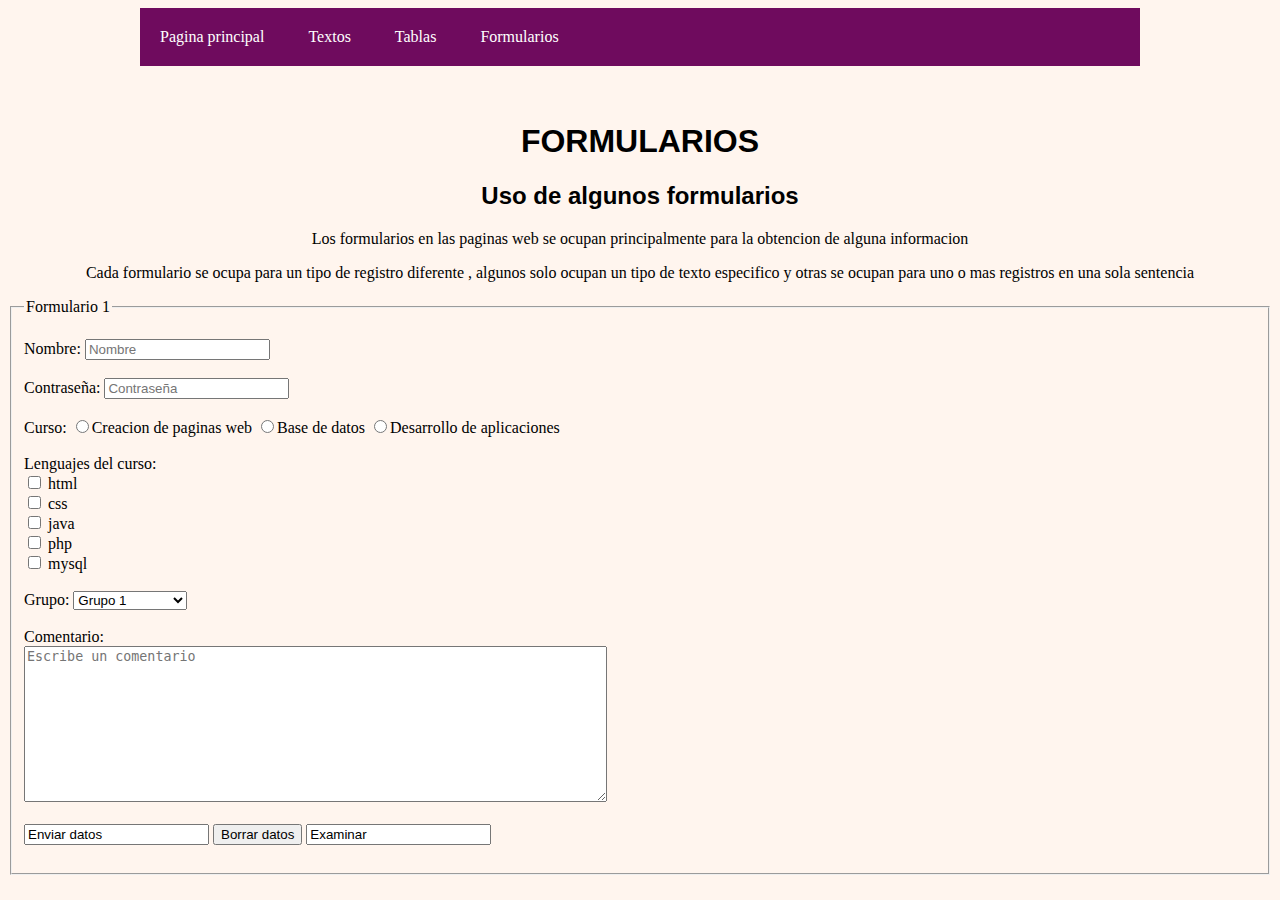
<file: mi primera pagina/formularios.html>
<!DOCTYPE html>
<html lang="en">
<head>
    <meta charset="UTF-8">
    <meta http-equiv="X-UA-Compatible" content="IE=edge">
    <meta name="viewport" content="width=device-width, initial-scale=1.0">
    <title>Formularios</title>
    <link rel="stylesheet" type="text/css" href="styles1.css" >
</head>
<body>
        <body bgcolor="#FFF5EE">
    <ul class="menu">
        <li><a href="homework.html">Pagina principal</a></li>
        <li><a href="textos.html">Textos</a></li>
        <li><a href="tablas.html">Tablas</a></li>
        <li><a href="formularios.html">Formularios</a></li>
    </ul>
    <br><br>
    <center>
        <h1>FORMULARIOS</h1>
        <h2>Uso de algunos formularios </h2>
        <p>Los formularios en las paginas web se ocupan principalmente para la obtencion de alguna informacion</p>
        <p>Cada formulario se ocupa para un tipo de registro diferente , algunos solo ocupan un tipo de texto especifico y otras se ocupan para uno o mas registros 
            en una sola sentencia </p>
    </center>
    <form>
        <fieldset>
            <legend>Formulario 1 </legend>
            <br>
            <label>Nombre:</label>
            <input type="text" placeholder="Nombre"> <br></br>
            <label>Contraseña:</label>
            <input type="password" placeholder="Contraseña"><br></br>
            <label>Curso:</label>
            <input type="radio" name="Curso" value="PaginaWeb">Creacion de paginas web
            <input type="radio" name="Curso" value="BD">Base de datos
            <input type="radio" name="Curso" value="Aplicaciones">Desarrollo de aplicaciones <br></br>
            <label>Lenguajes del curso:</label><br>
            <input type="checkbox" name="Lenguajes" value="html"> html<br>
            <input type="checkbox" name="Lenguajes" value="css"> css <br>
            <input type="checkbox" name="Lenguajes" value="java"> java <br>
            <input type="checkbox" name="Lenguajes" value="php"> php <br>
            <input type="checkbox" name="Lenguajes" value="mysql"> mysql <br></br>
            <label>Grupo:</label>
            <select>
                <option>Grupo 1 </option>
                <option>Grupo 2 </option>
                <option>Grupo 3 </option>
                <option>No tengo grupo </option>
            </select>
            <br></br>
            <label>Comentario:</label><br>
            <textarea name="Comentario" rows="10" cols="70" placeholder="Escribe un comentario"></textarea><br><br>
            <input type="button " class="bt" value="Enviar datos">
            <input type="reset" class="bt" value="Borrar datos">
            <input type="file " class="bt" value="Examinar"><br><br>
        </fieldset>
    </form>
</body>
</html>
</file>
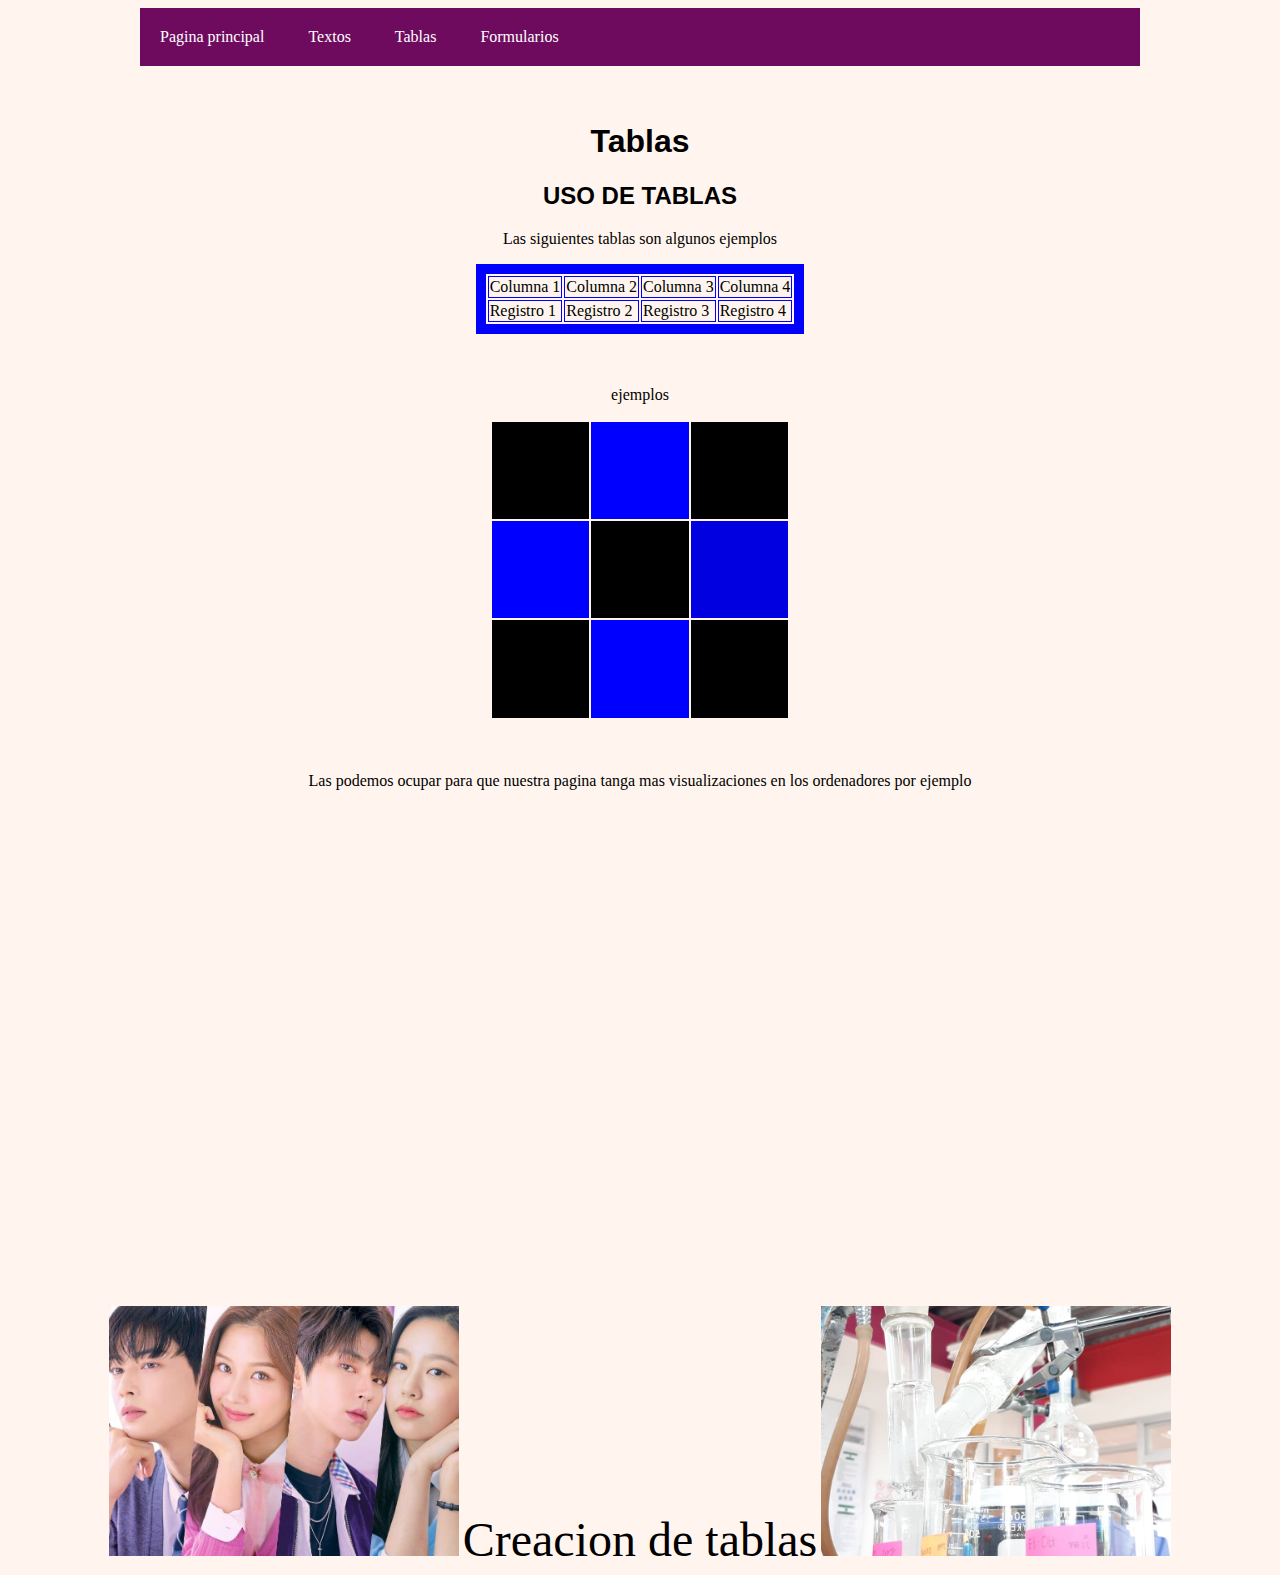
<file: mi primera pagina/tablas.html>
<!DOCTYPE html>
<html lang="en">
<head>
    <meta charset="UTF-8">
    <meta http-equiv="X-UA-Compatible" content="IE=edge">
    <meta name="viewport" content="width=device-width, initial-scale=1.0">
    <title>TABLAS</title>
    <link rel="stylesheet" type="text/css" href="styles1.css" >
</head>
<body>
        <body bgcolor="#FFF5EE">
    <ul class="menu">
        <li><a href="homework.html">Pagina principal</a></li>
        <li><a href="textos.html">Textos</a></li>
        <li><a href="tablas.html">Tablas</a></li>
        <li><a href="formularios.html">Formularios</a></li>
    </ul>
    <br><br>
    <center>
            <h1>Tablas</h1>
            <H2>USO DE TABLAS</H2>
            <p>Las siguientes tablas son algunos ejemplos </p>
            <table border="10" bordercolor="blue">
                <tr>
                    <td>Columna 1</td>
                    <td>Columna 2</td>
                    <td>Columna 3</td>
                    <td>Columna 4</td>
                </tr>
                <tr>
                    <td> Registro 1 </td>
                    <td> Registro 2 </td>
                    <td> Registro 3 </td>
                    <td> Registro 4 </td>
                </tr>
            </table>
                <br></br>
                <p>
                    ejemplos
                </p>
                <table width="300px" height="300px">
                    <tr>
                        <td bgcolor="black"></td>
                        <td bgcolor="blue"></td>
                        <td bgcolor="black"></td>
                    </tr>
                    <tr>
                        <td bgcolor="blue"></td>
                        <td bgcolor="black"></td>
                        <td bgcolor="write"></td>
                    </tr>
                    <tr>
                        <td bgcolor="black"></td>
                        <td bgcolor="blue"></td>
                        <td bgcolor="black"></td>
                    </tr>
                </table>
                <br></br>
    <center>
        <p>Las podemos ocupar para que nuestra pagina tanga mas visualizaciones en los ordenadores por ejemplo </p>
        <table width="1200" height="500"></table>
        <tr>
            <td><img src="tvn.jpg" width="300" height="270"></td>
            <td><font face="helvatica" size="30">Creacion de tablas</font> </td>
            <td><img src="destilacion.jpg" width="300" height="250" </td>
        </tr>
        </table>
    </center>
</body>
</html>
</file>
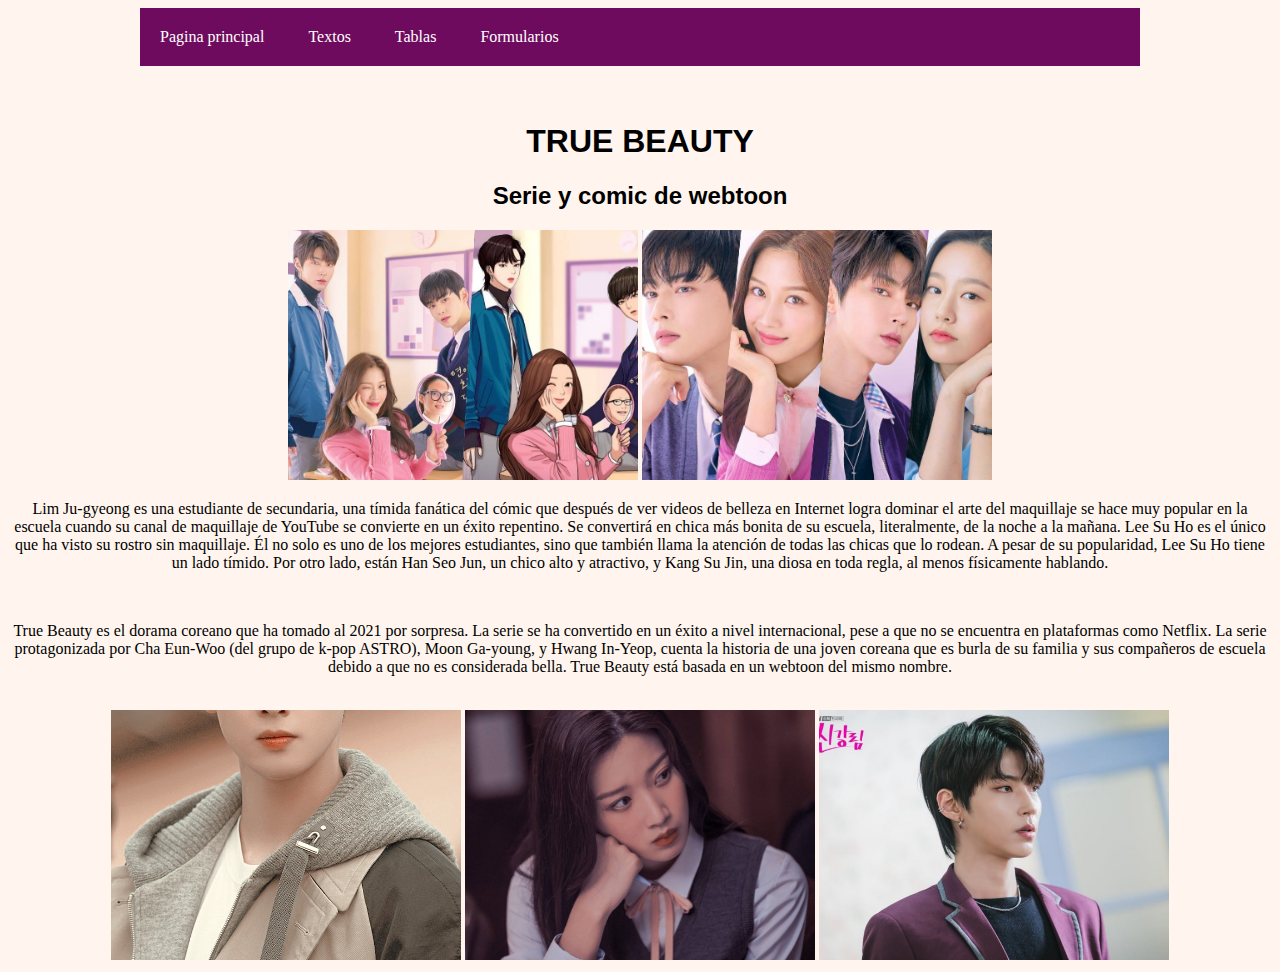
<file: mi primera pagina/textos.html>
<!DOCTYPE html>
<html lang="en">
<head>
    <meta charset="UTF-8">
    <meta http-equiv="X-UA-Compatible" content="IE=edge">
    <meta name="viewport" content="width=device-width, initial-scale=1.0">
    <title>Textos</title>
    <link rel="stylesheet" type="text/css" href="styles1.css" >
</head>
<body>
        <body bgcolor="#FFF5EE">
    <ul class="menu">
        <li><a href="homework.html">Pagina principal</a></li>
        <li><a href="textos.html">Textos</a></li>
        <li><a href="tablas.html">Tablas</a></li>
        <li><a href="formularios.html">Formularios</a></li>
    </ul>
    <br><br>
    <center>
        <h1> TRUE BEAUTY </h1>
        <h2> Serie y comic de webtoon</h2>
            <img class="img" src="true-beauty.jpeg" width="350px" alt="">
            <img class="img" src="tvn.jpg" width="350px" alt="">
        <br>
        <p>
            Lim Ju-gyeong es una estudiante de secundaria, una tímida fanática del cómic que después de ver videos de belleza en 
            Internet logra dominar el arte del maquillaje se hace muy popular en la escuela cuando su canal de maquillaje de YouTube
            se convierte en un éxito repentino. Se convertirá en chica más bonita de su escuela, literalmente, de la noche a la mañana.
            Lee Su Ho es el único que ha visto su rostro sin maquillaje. Él no solo es uno de los mejores estudiantes, sino que también
            llama la atención de todas las chicas que lo rodean. A pesar de su popularidad, Lee Su Ho tiene un lado tímido.
            Por otro lado, están Han Seo Jun, un chico alto y atractivo, y Kang Su Jin, una diosa en toda regla, al menos físicamente hablando.
        </p>
    <br>
    <p>
        True Beauty es el dorama coreano que ha tomado al 2021 por sorpresa. La serie se ha convertido en un éxito a nivel internacional,
        pese a que no se encuentra en plataformas como Netflix.
        La serie protagonizada por Cha Eun-Woo (del grupo de k-pop ASTRO), Moon Ga-young, y Hwang In-Yeop, cuenta la historia de una joven
        coreana que es burla de su familia y sus compañeros de escuela debido a que no es considerada bella.
        True Beauty está basada en un webtoon del mismo nombre.
    </p>
    <br>
        <center>
        <img class="img" src="euwo.png" width="650px" alt="">
        <img class="img" src="pin.jpg" width="250px" alt="">
        <img class="img" src="yeop.jpg" width="350px" alt="">
        </center> 
</center>

</body>
</html>
</file>
<file: mi primera pagina/styles1.css>
body {
    font-family: 'Times New Roman', Times, serif;
}
.menu {
    list-style: none;
    padding: 0;
    background-color: rgb(250, 177, 219);
    width: 90%;
    max-width: 1000px;
    margin: auto;
}
.menu li a {
    text-decoration: none;
    color: black ;
    padding: 20px;
    display: block;
}
.menu li {
    display: inline-block;
    text-align: center;
}
.menu li a:hover {
    background: #f7aff7;
}
h1,h2 {
    font-family: 'Franklin Gothic Medium', 'Arial Narrow', Arial, sans-serif;
    text-align: center;
    text-decoration-style: double;
}
img {
    width:350px;
    height:250px;
    border-top:  50%;
    object-position: 30%;
    object-fit: cover;
    border-radius: 0%;
} 
p{
    font-family: Georgia, 'Times New Roman', Times, serif;
}
.menu{
    list-style: none;
    padding: 0;
    background: #6f0b5e;
    width: 90%;
    max-width: 1000px;
    margin: auto;
}
.menu li a {
    text-decoration: none;
    color: white;
    padding: 20px;
    display: block;
}
.menu li {
    display: inline-block;
    text-align: center;
}
.menuli a:hover {
    background: #f71df7;
}
</file>
